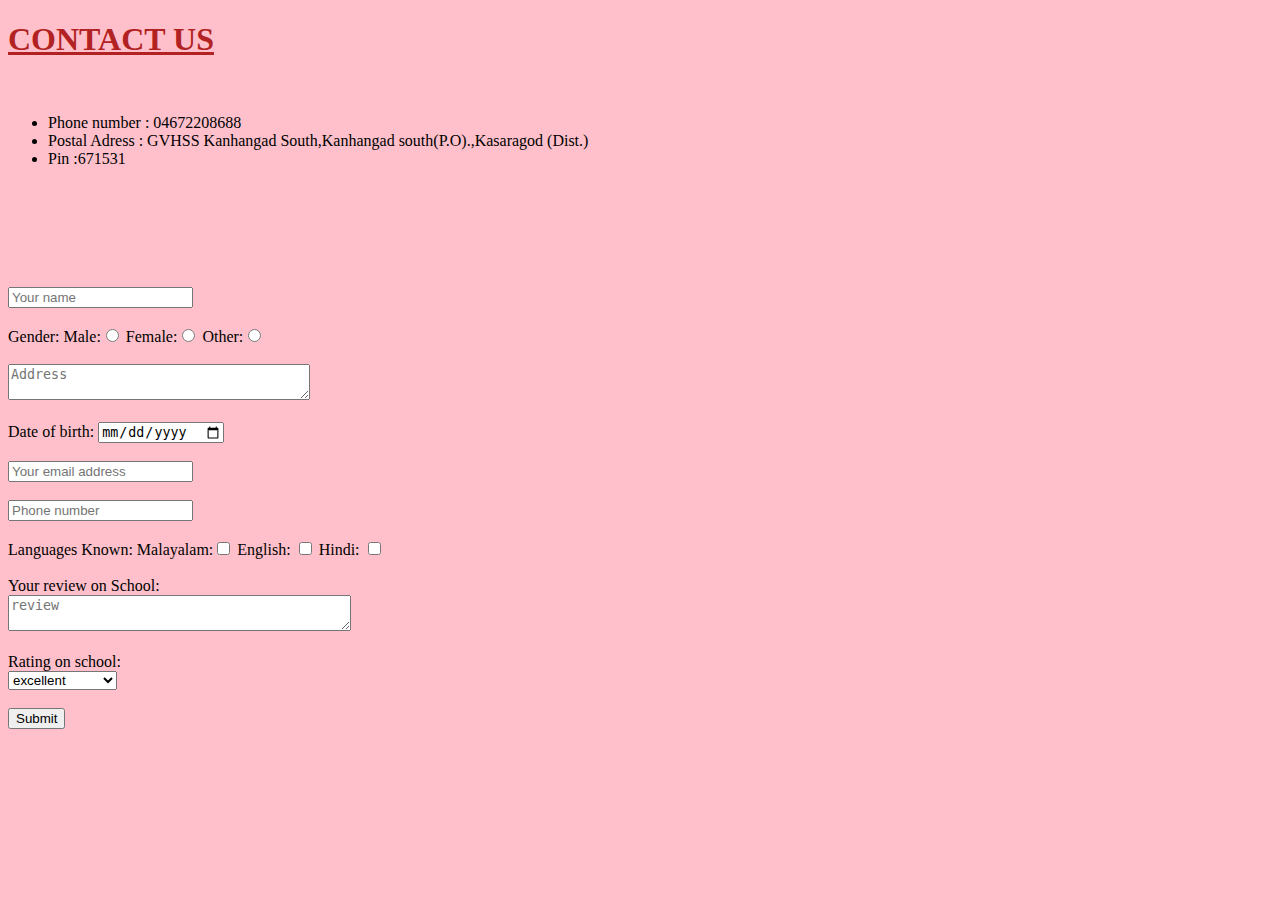
<file: contact.html>
<!DOCTYPE html>
<html>
<head>
<title>Form</title>
</head>
<body style="background-color:pink"><h1 style="color:#B22222;"><u>CONTACT US</u></h1><br />
 <div id="info">
   <ul>
   <li>Phone number : 04672208688</li>
   <li>Postal Adress : GVHSS Kanhangad South,Kanhangad south(P.O).,Kasaragod (Dist.) </li>
   <li>Pin :671531</li>
   </ul><br />
  </div>
  <div width="50%">
    <h2 style="color:pink;"><u> Reccomendations and Reviews</u></h2><br />
<form action="success.html">
<input type="text" placeholder="Your name" required /><br /><br />
Gender:
Male:<input type="radio" value="male" name="gender"/>
Female:<input type="radio" value="female" name="gender"/>
Other:<input type="radio" value="other" name="gender"/><br /><br />
<textarea row="30" cols="35" placeholder="Address"></textarea><br /><br />
Date of birth:
<input type="date" min="01-01-2001" /><br /><br />
<input type="email" placeholder="Your email address" required /><br /><br />
<input type="text" placeholder="Phone number" maxlength="10" required/><br /><br />
Languages Known: Malayalam:<input type="checkbox" value="mal" />
 English: <input type="checkbox" value="eng" />
 Hindi: <input type="checkbox" value="hindi" />
  <br /><br />
Your review on School:<br /><textarea row="35" cols="40" placeholder="review" required></textarea><br /><br />
Rating on school:<br />
 <select required>
 <option> excellent</option>
  <option>good</option>
  <option>average</option>
  <option>below average</option>
  </select><br /><br />
<input type="submit" placeholder="submit" />
  </div>
</form>
</body>
</html>
</file>
